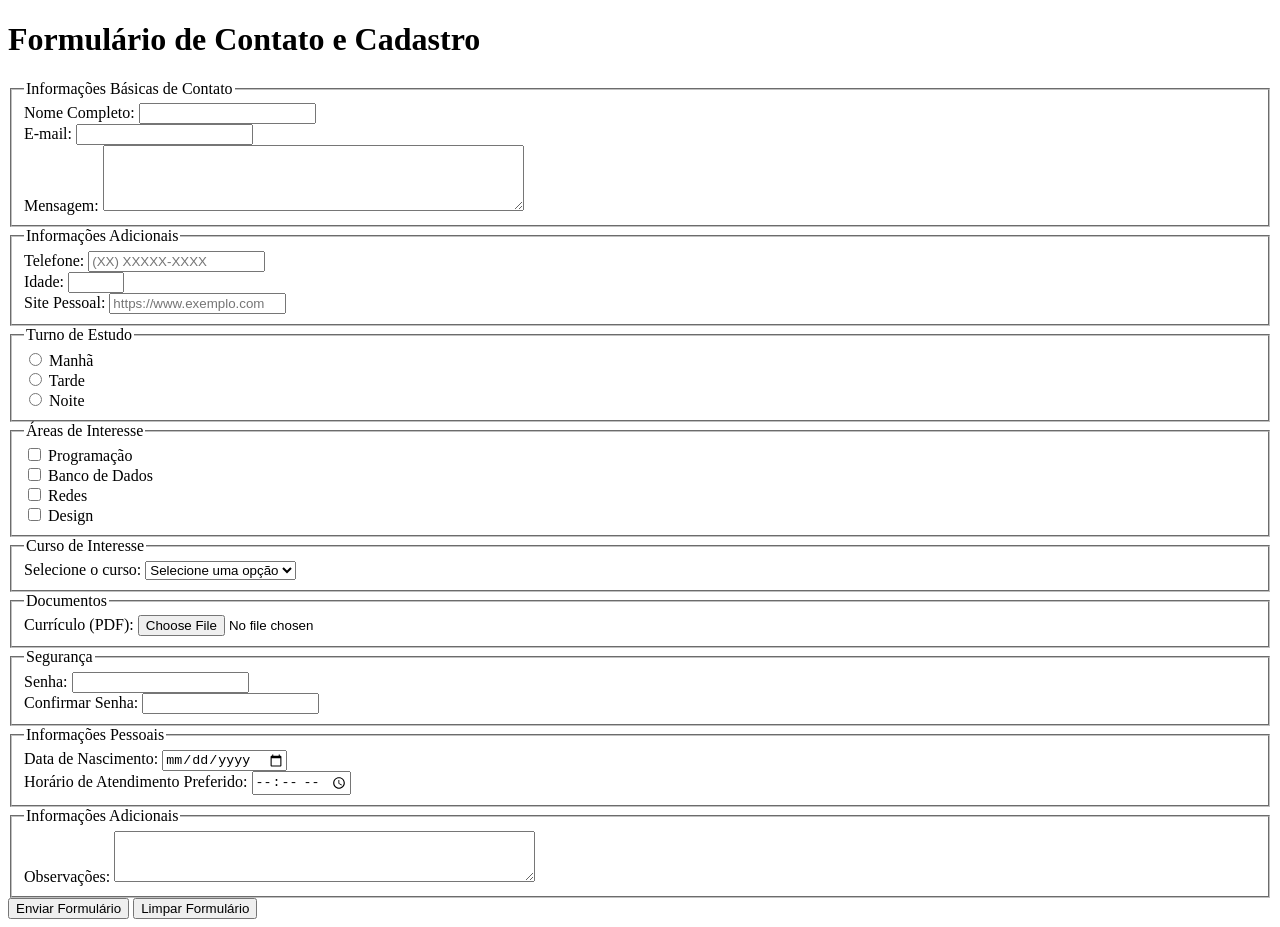
<file: atividade2.html>
<!DOCTYPE html>
<html lang="pt-BR">
<head>
    <meta charset="UTF-8">
    <meta name="viewport" content="width=device-width, initial-scale=1.0">
    <title>Formulário Completo de Contato</title>
</head>
<body>
    <h1>Formulário de Contato e Cadastro</h1>
    
    <form action="#" method="post" enctype="multipart/form-data">
        
        <!-- 1) Formulário de Contato Básico -->
        <fieldset>
            <legend>Informações Básicas de Contato</legend>
            
            <div>
                <label for="nome">Nome Completo:</label>
                <input type="text" id="nome" name="nome" required minlength="2" maxlength="100" 
                       title="Digite seu nome completo">
            </div>
            
            <div>
                <label for="email">E-mail:</label>
                <input type="email" id="email" name="email" required 
                       title="Digite um e-mail válido">
            </div>
            
            <div>
                <label for="mensagem">Mensagem:</label>
                <textarea id="mensagem" name="mensagem" rows="4" cols="50" required 
                          minlength="10" maxlength="500" 
                          title="Digite sua mensagem (mínimo 10 caracteres)"></textarea>
            </div>
        </fieldset>

        <!-- 2) Campos obrigatórios e tipos de input -->
        <fieldset>
            <legend>Informações Adicionais</legend>
            
            <div>
                <label for="telefone">Telefone:</label>
                <input type="tel" id="telefone" name="telefone" required 
                       pattern="\([0-9]{2}\) [0-9]{5}-[0-9]{4}" 
                       placeholder="(XX) XXXXX-XXXX"
                       title="Digite o telefone no formato (XX) XXXXX-XXXX">
            </div>
            
            <div>
                <label for="idade">Idade:</label>
                <input type="number" id="idade" name="idade" required min="1" max="120" 
                       title="Digite sua idade">
            </div>
            
            <div>
                <label for="site">Site Pessoal:</label>
                <input type="url" id="site" name="site" 
                       placeholder="https://www.exemplo.com"
                       title="Digite a URL do seu site pessoal">
            </div>
        </fieldset>

        <!-- 3) Grupo de opções (radio) -->
        <fieldset>
            <legend>Turno de Estudo</legend>
            <div>
                <input type="radio" id="manha" name="turno" value="manha" required>
                <label for="manha">Manhã</label>
            </div>
            <div>
                <input type="radio" id="tarde" name="turno" value="tarde">
                <label for="tarde">Tarde</label>
            </div>
            <div>
                <input type="radio" id="noite" name="turno" value="noite">
                <label for="noite">Noite</label>
            </div>
        </fieldset>

        <!-- 4) Múltipla escolha (checkbox) -->
        <fieldset>
            <legend>Áreas de Interesse</legend>
            <div>
                <input type="checkbox" id="programacao" name="interesses" value="programacao">
                <label for="programacao">Programação</label>
            </div>
            <div>
                <input type="checkbox" id="banco_dados" name="interesses" value="banco_dados">
                <label for="banco_dados">Banco de Dados</label>
            </div>
            <div>
                <input type="checkbox" id="redes" name="interesses" value="redes">
                <label for="redes">Redes</label>
            </div>
            <div>
                <input type="checkbox" id="design" name="interesses" value="design">
                <label for="design">Design</label>
            </div>
        </fieldset>

        <!-- 5) Caixa de seleção (select) -->
        <fieldset>
            <legend>Curso de Interesse</legend>
            <div>
                <label for="curso">Selecione o curso:</label>
                <select id="curso" name="curso" required>
                    <option value="">Selecione uma opção</option>
                    <option value="informatica">Informática</option>
                    <option value="eletrotecnica">Eletrotécnica</option>
                    <option value="mecanica">Mecânica</option>
                    <option value="administracao">Administração</option>
                </select>
            </div>
        </fieldset>

        <!-- 6) Upload de arquivo -->
        <fieldset>
            <legend>Documentos</legend>
            <div>
                <label for="curriculo">Currículo (PDF):</label>
                <input type="file" id="curriculo" name="curriculo" accept=".pdf" 
                       title="Selecione um arquivo PDF com seu currículo">
            </div>
        </fieldset>

        <!-- 7) Senha e confirmação -->
        <fieldset>
            <legend>Segurança</legend>
            <div>
                <label for="senha">Senha:</label>
                <input type="password" id="senha" name="senha" required 
                       minlength="6" maxlength="20"
                       pattern="^(?=.*[a-z])(?=.*[A-Z])(?=.*\d)[a-zA-Z\d@$!%*?&]{6,}$"
                       title="A senha deve ter pelo menos 6 caracteres, incluindo maiúscula, minúscula e número">
            </div>
            
            <div>
                <label for="confirmar_senha">Confirmar Senha:</label>
                <input type="password" id="confirmar_senha" name="confirmar_senha" required 
                       minlength="6" maxlength="20"
                       title="Digite a mesma senha para confirmação">
            </div>
        </fieldset>

        <!-- 8) Data e hora -->
        <fieldset>
            <legend>Informações Pessoais</legend>
            <div>
                <label for="data_nascimento">Data de Nascimento:</label>
                <input type="date" id="data_nascimento" name="data_nascimento" required 
                       title="Selecione sua data de nascimento">
            </div>
            
            <div>
                <label for="horario_atendimento">Horário de Atendimento Preferido:</label>
                <input type="time" id="horario_atendimento" name="horario_atendimento" 
                       title="Selecione seu horário preferido para atendimento">
            </div>
        </fieldset>

        <!-- 9) Campo com aria-label para reforçar acessibilidade -->
        <fieldset>
            <legend>Informações Adicionais</legend>
            <div>
                <label for="observacoes">Observações:</label>
                <textarea id="observacoes" name="observacoes" rows="3" cols="50" 
                          aria-label="Campo para observações adicionais sobre sua solicitação"
                          title="Digite qualquer observação adicional"></textarea>
            </div>
        </fieldset>

        <!-- Botão de envio -->
        <div>
            <button type="submit">Enviar Formulário</button>
            <button type="reset">Limpar Formulário</button>
        </div>

    </form>

    <script>
        // Validação adicional para confirmação de senha
        document.getElementById('confirmar_senha').addEventListener('input', function() {
            const senha = document.getElementById('senha').value;
            const confirmarSenha = this.value;
            
            if (senha !== confirmarSenha) {
                this.setCustomValidity('As senhas não coincidem');
            } else {
                this.setCustomValidity('');
            }
        });

        // Validação do telefone em tempo real
        document.getElementById('telefone').addEventListener('input', function() {
            const telefone = this.value;
            const pattern = /^\([0-9]{2}\) [0-9]{5}-[0-9]{4}$/;
            
            if (telefone && !pattern.test(telefone)) {
                this.setCustomValidity('Digite o telefone no formato (XX) XXXXX-XXXX');
            } else {
                this.setCustomValidity('');
            }
        });
    </script>

</body>
</html>
</file>
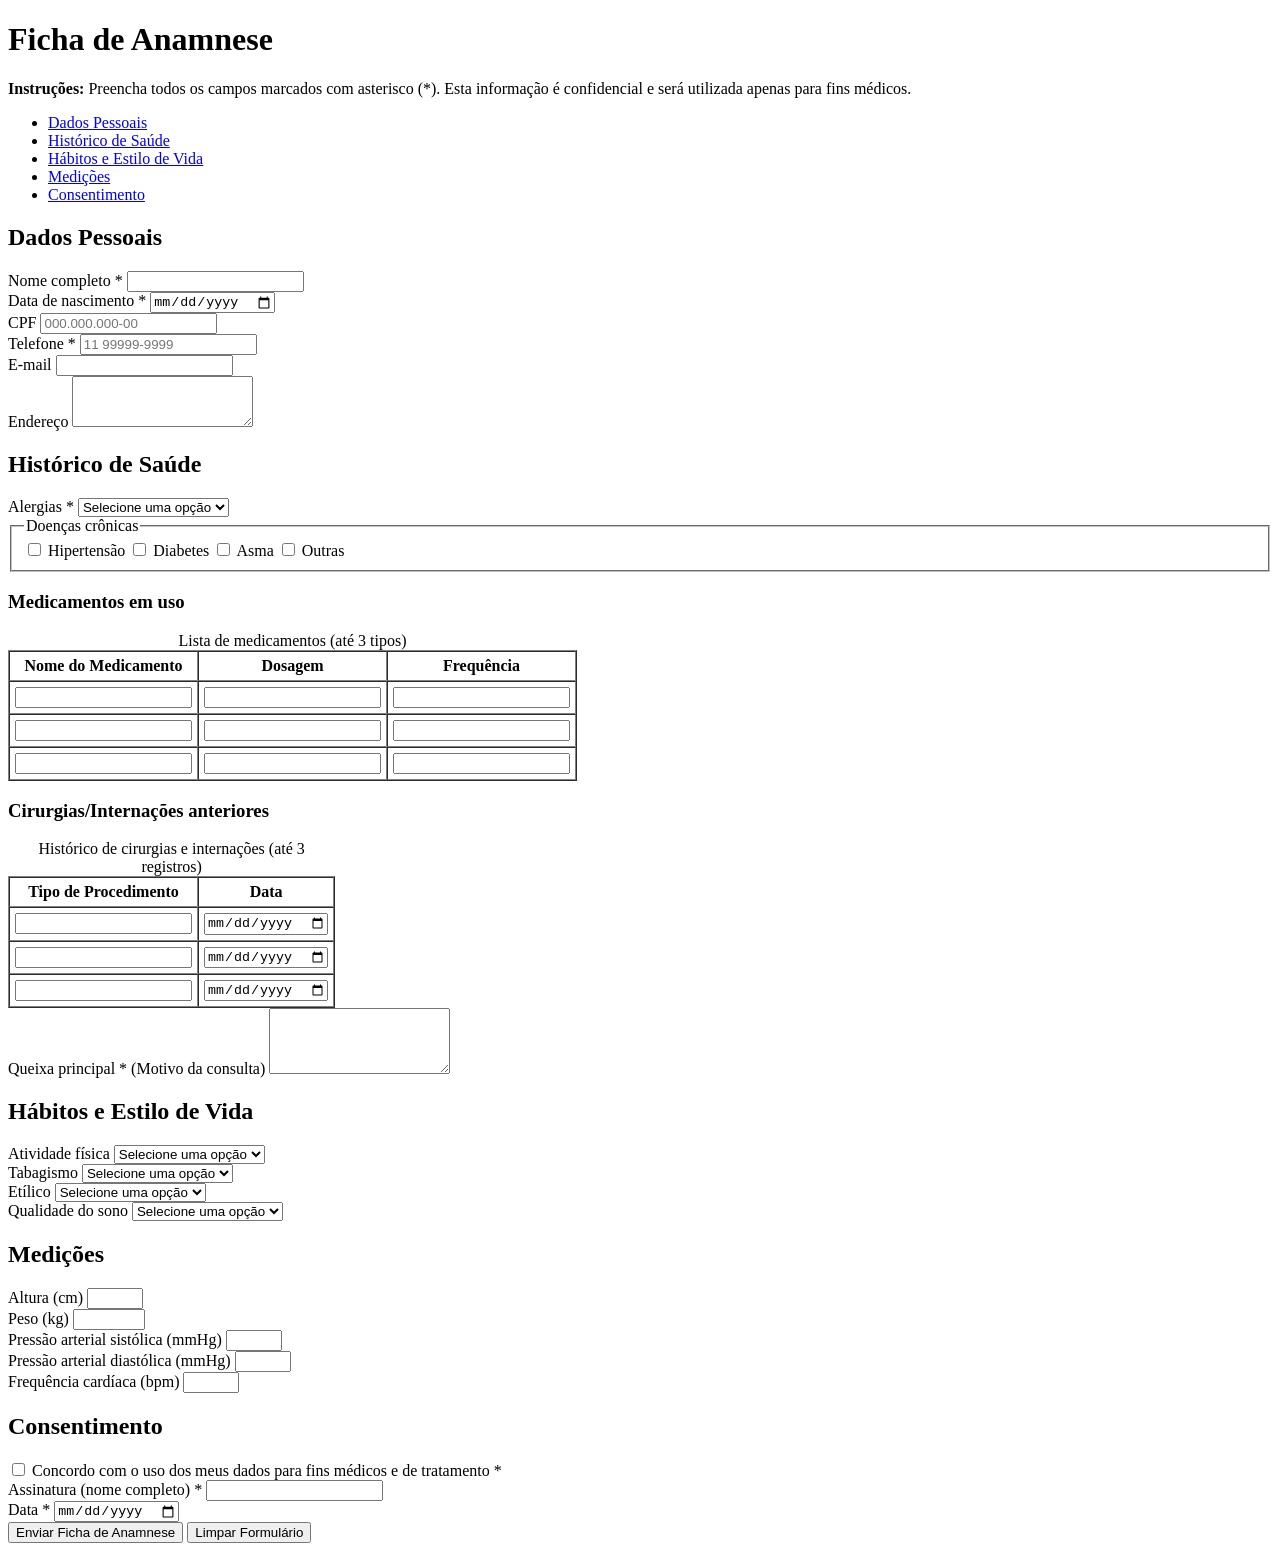
<file: atividade3.html>
<!DOCTYPE html>
<html lang="pt-BR">
<head>
    <meta charset="UTF-8">
    <meta name="viewport" content="width=device-width, initial-scale=1.0">
    <title>Ficha de Anamnese</title>
</head>
<body>
    <header>
        <h1>Ficha de Anamnese</h1>
        <p><strong>Instruções:</strong> Preencha todos os campos marcados com asterisco (*). Esta informação é confidencial e será utilizada apenas para fins médicos.</p>
    </header>

    <nav>
        <ul>
            <li><a href="#dados-pessoais">Dados Pessoais</a></li>
            <li><a href="#historico-saude">Histórico de Saúde</a></li>
            <li><a href="#habitos-vida">Hábitos e Estilo de Vida</a></li>
            <li><a href="#medicoes">Medições</a></li>
            <li><a href="#consentimento">Consentimento</a></li>
        </ul>
    </nav>

    <main>
        <form id="ficha-anamnese" action="#" method="post">
            
            <!-- Dados Pessoais -->
            <section id="dados-pessoais">
                <h2>Dados Pessoais</h2>
                
                <div>
                    <label for="nome-completo">Nome completo *</label>
                    <input type="text" id="nome-completo" name="nome-completo" required aria-label="Nome completo do paciente">
                </div>

                <div>
                    <label for="data-nascimento">Data de nascimento *</label>
                    <input type="date" id="data-nascimento" name="data-nascimento" required aria-label="Data de nascimento do paciente">
                </div>

                <div>
                    <label for="cpf">CPF</label>
                    <input type="text" id="cpf" name="cpf" pattern="[0-9]{3}\.[0-9]{3}\.[0-9]{3}-[0-9]{2}" placeholder="000.000.000-00" aria-label="CPF do paciente">
                </div>

                <div>
                    <label for="telefone">Telefone *</label>
                    <input type="tel" id="telefone" name="telefone" required pattern="[0-9]{2} [0-9]{4,5}-[0-9]{4}" placeholder="11 99999-9999" aria-label="Número de telefone do paciente">
                </div>

                <div>
                    <label for="email">E-mail</label>
                    <input type="email" id="email" name="email" aria-label="Endereço de e-mail do paciente">
                </div>

                <div>
                    <label for="endereco">Endereço</label>
                    <textarea id="endereco" name="endereco" rows="3" aria-label="Endereço completo do paciente"></textarea>
                </div>
            </section>

            <!-- Histórico de Saúde -->
            <section id="historico-saude">
                <h2>Histórico de Saúde</h2>
                
                <div>
                    <label for="alergias">Alergias *</label>
                    <select id="alergias" name="alergias" required aria-label="Paciente possui alergias">
                        <option value="">Selecione uma opção</option>
                        <option value="nao">Não</option>
                        <option value="sim">Sim</option>
                    </select>
                </div>

                <div id="descricao-alergias" style="display: none;">
                    <label for="descricao-alergias-texto">Se sim, descreva as alergias:</label>
                    <textarea id="descricao-alergias-texto" name="descricao-alergias" rows="3" aria-label="Descrição das alergias do paciente"></textarea>
                </div>

                <div>
                    <fieldset>
                        <legend>Doenças crônicas</legend>
                        <label><input type="checkbox" name="doencas-cronicas" value="hipertensao"> Hipertensão</label>
                        <label><input type="checkbox" name="doencas-cronicas" value="diabetes"> Diabetes</label>
                        <label><input type="checkbox" name="doencas-cronicas" value="asma"> Asma</label>
                        <label><input type="checkbox" name="doencas-cronicas" value="outras"> Outras</label>
                    </fieldset>
                </div>

                <div>
                    <h3>Medicamentos em uso</h3>
                    <table border="1" cellpadding="5" cellspacing="0">
                        <caption>Lista de medicamentos (até 3 tipos)</caption>
                        <thead>
                            <tr>
                                <th scope="col">Nome do Medicamento</th>
                                <th scope="col">Dosagem</th>
                                <th scope="col">Frequência</th>
                            </tr>
                        </thead>
                        <tbody>
                            <tr>
                                <td><input type="text" name="medicamento1-nome" aria-label="Nome do primeiro medicamento"></td>
                                <td><input type="text" name="medicamento1-dosagem" aria-label="Dosagem do primeiro medicamento"></td>
                                <td><input type="text" name="medicamento1-frequencia" aria-label="Frequência do primeiro medicamento"></td>
                            </tr>
                            <tr>
                                <td><input type="text" name="medicamento2-nome" aria-label="Nome do segundo medicamento"></td>
                                <td><input type="text" name="medicamento2-dosagem" aria-label="Dosagem do segundo medicamento"></td>
                                <td><input type="text" name="medicamento2-frequencia" aria-label="Frequência do segundo medicamento"></td>
                            </tr>
                            <tr>
                                <td><input type="text" name="medicamento3-nome" aria-label="Nome do terceiro medicamento"></td>
                                <td><input type="text" name="medicamento3-dosagem" aria-label="Dosagem do terceiro medicamento"></td>
                                <td><input type="text" name="medicamento3-frequencia" aria-label="Frequência do terceiro medicamento"></td>
                            </tr>
                        </tbody>
                    </table>
                </div>

                <div>
                    <h3>Cirurgias/Internações anteriores</h3>
                    <table border="1" cellpadding="5" cellspacing="0">
                        <caption>Histórico de cirurgias e internações (até 3 registros)</caption>
                        <thead>
                            <tr>
                                <th scope="col">Tipo de Procedimento</th>
                                <th scope="col">Data</th>
                            </tr>
                        </thead>
                        <tbody>
                            <tr>
                                <td><input type="text" name="cirurgia1-tipo" aria-label="Tipo da primeira cirurgia ou internação"></td>
                                <td><input type="date" name="cirurgia1-data" aria-label="Data da primeira cirurgia ou internação"></td>
                            </tr>
                            <tr>
                                <td><input type="text" name="cirurgia2-tipo" aria-label="Tipo da segunda cirurgia ou internação"></td>
                                <td><input type="date" name="cirurgia2-data" aria-label="Data da segunda cirurgia ou internação"></td>
                            </tr>
                            <tr>
                                <td><input type="text" name="cirurgia3-tipo" aria-label="Tipo da terceira cirurgia ou internação"></td>
                                <td><input type="date" name="cirurgia3-data" aria-label="Data da terceira cirurgia ou internação"></td>
                            </tr>
                        </tbody>
                    </table>
                </div>

                <div>
                    <label for="queixa-principal">Queixa principal * (Motivo da consulta)</label>
                    <textarea id="queixa-principal" name="queixa-principal" rows="4" required aria-label="Queixa principal e motivo da consulta"></textarea>
                </div>
            </section>

            <!-- Hábitos e Estilo de Vida -->
            <section id="habitos-vida">
                <h2>Hábitos e Estilo de Vida</h2>
                
                <div>
                    <label for="atividade-fisica">Atividade física</label>
                    <select id="atividade-fisica" name="atividade-fisica" aria-label="Nível de atividade física do paciente">
                        <option value="">Selecione uma opção</option>
                        <option value="nenhuma">Nenhuma</option>
                        <option value="leve">Leve</option>
                        <option value="moderada">Moderada</option>
                        <option value="intensa">Intensa</option>
                    </select>
                </div>

                <div>
                    <label for="tabagismo">Tabagismo</label>
                    <select id="tabagismo" name="tabagismo" aria-label="Hábito de tabagismo do paciente">
                        <option value="">Selecione uma opção</option>
                        <option value="nao">Não</option>
                        <option value="sim">Sim</option>
                        <option value="ex-fumante">Ex-fumante</option>
                    </select>
                </div>

                <div>
                    <label for="etilico">Etílico</label>
                    <select id="etilico" name="etilico" aria-label="Consumo de álcool do paciente">
                        <option value="">Selecione uma opção</option>
                        <option value="nao">Não</option>
                        <option value="social">Social</option>
                        <option value="frequente">Frequente</option>
                    </select>
                </div>

                <div>
                    <label for="qualidade-sono">Qualidade do sono</label>
                    <select id="qualidade-sono" name="qualidade-sono" aria-label="Qualidade do sono do paciente">
                        <option value="">Selecione uma opção</option>
                        <option value="ruim">Ruim</option>
                        <option value="regular">Regular</option>
                        <option value="boa">Boa</option>
                        <option value="muito-boa">Muito boa</option>
                    </select>
                </div>
            </section>

            <!-- Medições -->
            <section id="medicoes">
                <h2>Medições</h2>
                
                <div>
                    <label for="altura">Altura (cm)</label>
                    <input type="number" id="altura" name="altura" min="50" max="250" aria-label="Altura do paciente em centímetros">
                </div>

                <div>
                    <label for="peso">Peso (kg)</label>
                    <input type="number" id="peso" name="peso" min="1" max="500" step="0.1" aria-label="Peso do paciente em quilogramas">
                </div>

                <div>
                    <label for="pressao-sistolica">Pressão arterial sistólica (mmHg)</label>
                    <input type="number" id="pressao-sistolica" name="pressao-sistolica" min="50" max="300" aria-label="Pressão arterial sistólica em mmHg">
                </div>

                <div>
                    <label for="pressao-diastolica">Pressão arterial diastólica (mmHg)</label>
                    <input type="number" id="pressao-diastolica" name="pressao-diastolica" min="30" max="200" aria-label="Pressão arterial diastólica em mmHg">
                </div>

                <div>
                    <label for="frequencia-cardiaca">Frequência cardíaca (bpm)</label>
                    <input type="number" id="frequencia-cardiaca" name="frequencia-cardiaca" min="30" max="200" aria-label="Frequência cardíaca em batimentos por minuto">
                </div>
            </section>

            <!-- Consentimento -->
            <section id="consentimento">
                <h2>Consentimento</h2>
                
                <div>
                    <label>
                        <input type="checkbox" name="termos" required aria-label="Concordo com o uso dos meus dados">
                        Concordo com o uso dos meus dados para fins médicos e de tratamento *
                    </label>
                </div>

                <div>
                    <label for="assinatura">Assinatura (nome completo) *</label>
                    <input type="text" id="assinatura" name="assinatura" required aria-label="Assinatura digital do paciente">
                </div>

                <div>
                    <label for="data-assinatura">Data *</label>
                    <input type="date" id="data-assinatura" name="data-assinatura" required aria-label="Data da assinatura do termo de consentimento">
                </div>
            </section>

            <div>
                <button type="submit">Enviar Ficha de Anamnese</button>
                <button type="reset">Limpar Formulário</button>
            </div>
        </form>
    </main>

    <footer>
    </footer>

    <script>
        // Script para mostrar/ocultar campo de descrição de alergias
        document.getElementById('alergias').addEventListener('change', function() {
            const descricaoDiv = document.getElementById('descricao-alergias');
            const descricaoTexto = document.getElementById('descricao-alergias-texto');
            
            if (this.value === 'sim') {
                descricaoDiv.style.display = 'block';
                descricaoTexto.required = true;
            } else {
                descricaoDiv.style.display = 'none';
                descricaoTexto.required = false;
                descricaoTexto.value = '';
            }
        });

        // Validação adicional para CPF
        document.getElementById('cpf').addEventListener('input', function() {
            let value = this.value.replace(/\D/g, '');
            value = value.replace(/(\d{3})(\d)/, '$1.$2');
            value = value.replace(/(\d{3})(\d)/, '$1.$2');
            value = value.replace(/(\d{3})(\d{1,2})$/, '$1-$2');
            this.value = value;
        });

        // Validação adicional para telefone
        document.getElementById('telefone').addEventListener('input', function() {
            let value = this.value.replace(/\D/g, '');
            if (value.length <= 10) {
                value = value.replace(/(\d{2})(\d{4})(\d{4})/, '$1 $2-$3');
            } else {
                value = value.replace(/(\d{2})(\d{5})(\d{4})/, '$1 $2-$3');
            }
            this.value = value;
        });
    </script>
</body>
</html>
</file>
